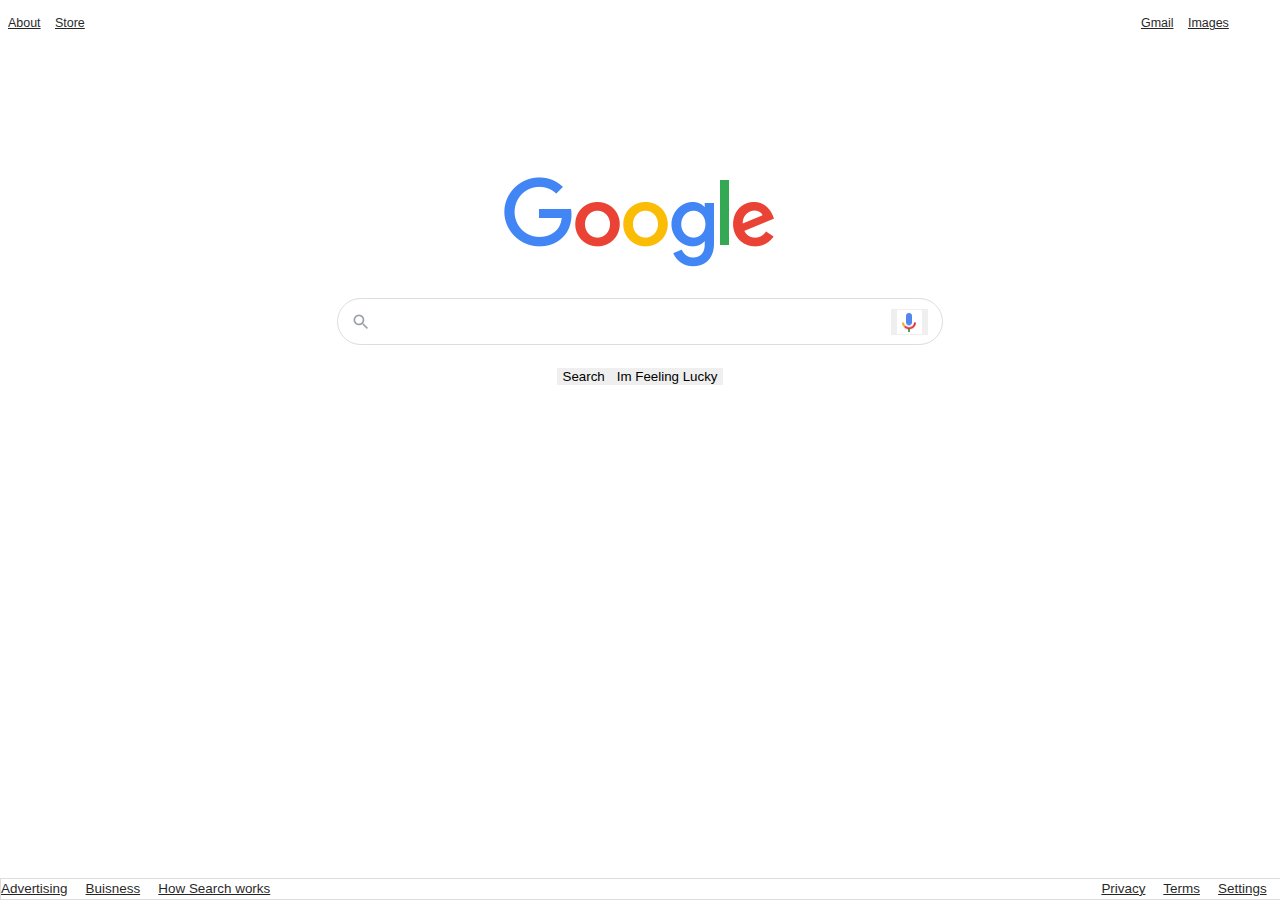
<file: google-homepage/index.html>
<!DOCTYPE html>
<html lang="en">
    <head>
        <title>Google</title>
        <link rel="stylesheet" href="index.css" />

    </head>

    <body>
        <!-- Navigation -->
        <nav class="nav">
            <!--nav-links left side-->
            <div class="nav-left" >
                <a class="nav-link" href="#">About</a>
                <a class="nav-link" href="#">Store</a>
            </div>
            <!--nav-links right side-->
            <div class="nav-right" >
                <a class="nav-link" href="#">Gmail</a>
                <a class="nav-link" href="#">Images</a>
            </div>

        </nav>
        <!--main area of page -->
        <main class="main">
            <img class="logo" src="images/google_logo.png" alt="">
            <div class="searchbar">
                <img class="search-icon" src="images/google-search.png" alt="" />
                <input class="search-input" type="text"/>
                <button>
                    <img class="microphone" src="images/google-microphone.png" alt=""/>
                </button>
            </div>
            <div class="search-buttons">
                <button class="search-button">Search</button>
                <button class="search-button">Im Feeling Lucky</button>
            </div>
        </main>

        <!--Footer -->
        <footer class="footer">
            <!--Left footer links-->
            <div class="foot-left">
                <a class="nav-link" href="#">Advertising</a>
                <a class="nav-link" href="#">Buisness</a>
                <a class="nav-link" href="#">How Search works</a>
            </div>
            <!--right footer links-->
            <div class="foot-right">
                <a class="nav-link" href="#">Privacy</a>
                <a class="nav-link" href="#">Terms</a>
                <a class="nav-link" href="#">Settings</a>
            </div>
        </footer>
    </body>
</html>
</file>
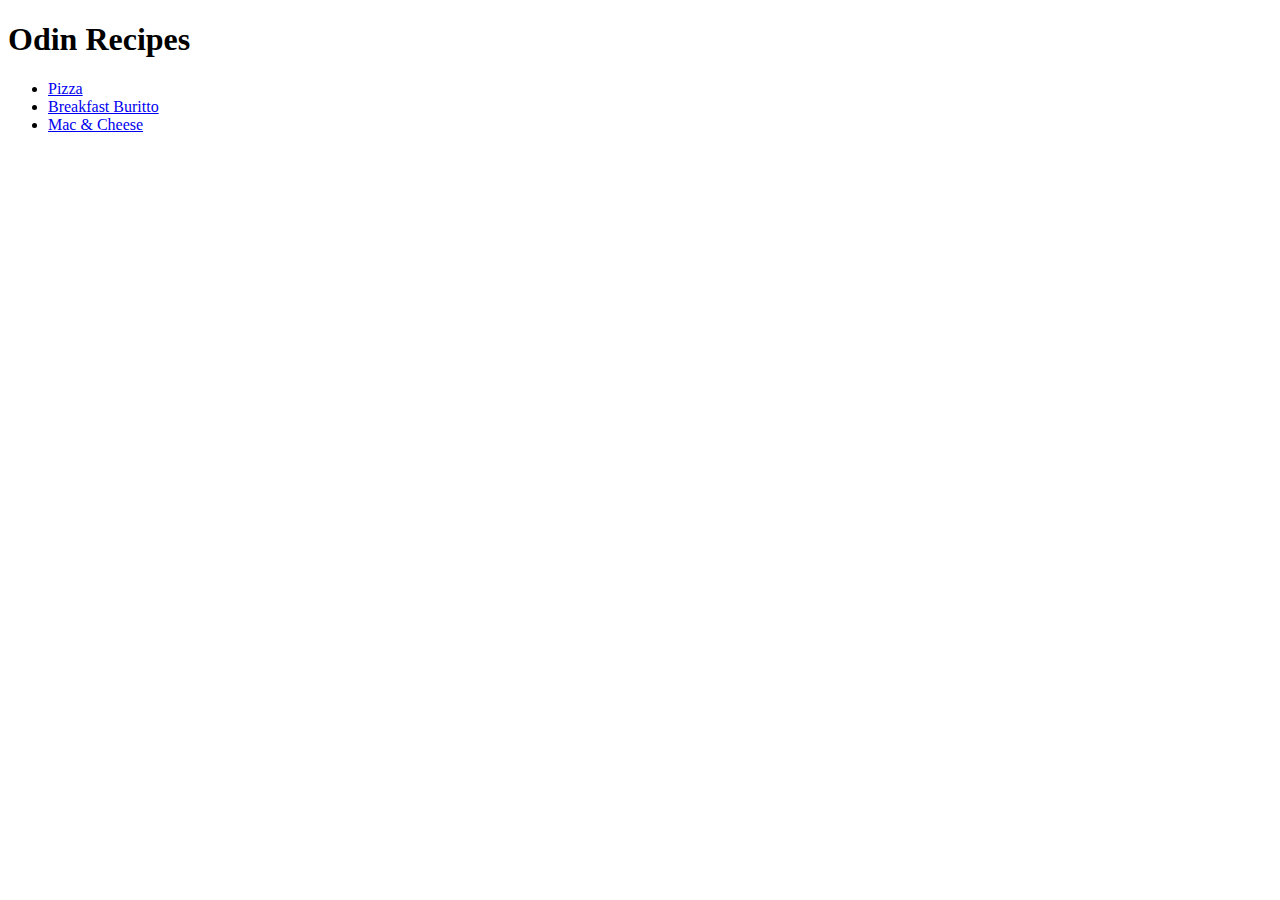
<file: odin-recipies/index.html>
<!DOCTYPE html>
<html lang="en">
<head>
    <meta charset="UTF-8">
    <title>Document</title>
</head>
<body>
    <h1>Odin Recipes</h1>
    <ul>
    <li><a href="recipes/pizza.html">Pizza</a></li>
    <li><a href="recipes/breakfast-burritos.html">Breakfast Buritto</a></li>
    <li><a href="recipes/mac-and-cheese.html">Mac & Cheese</a></li>
    </ul>
</body>
</html>
</file>
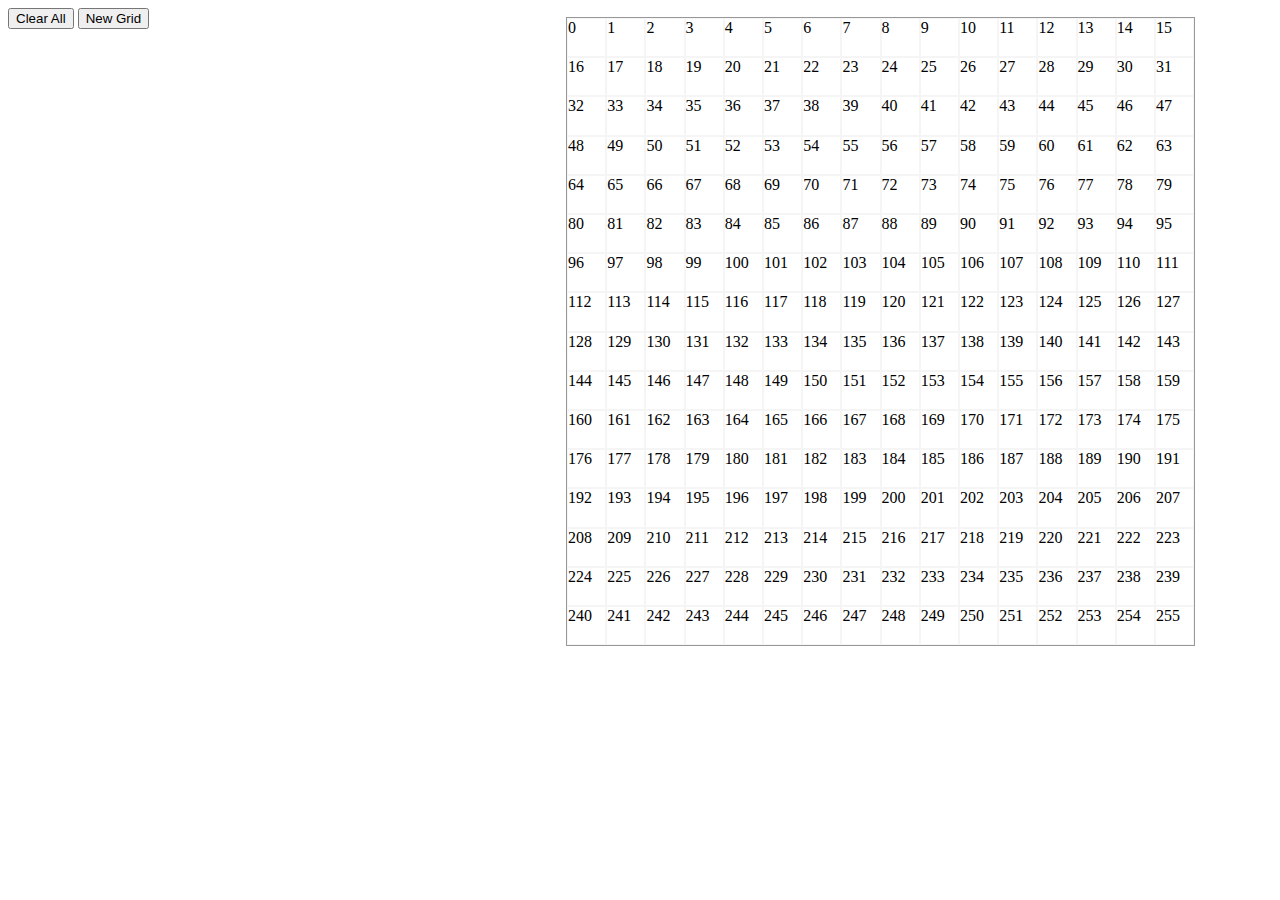
<file: etchASketch/main.html>
<!DOCTYPE html>
<html>
    <head>
        <title>Etch-a-Sketch</title>
        <link rel="stylesheet" type="text/css" href="main.css">
        
    </head>

    <body>
        <button id="clear-screen">Clear All</button>
        <button id="new-grid">New Grid</button>

        <div id="container"></div>

        <script src="app.js" defer></script>
    </body>
</html>
</file>
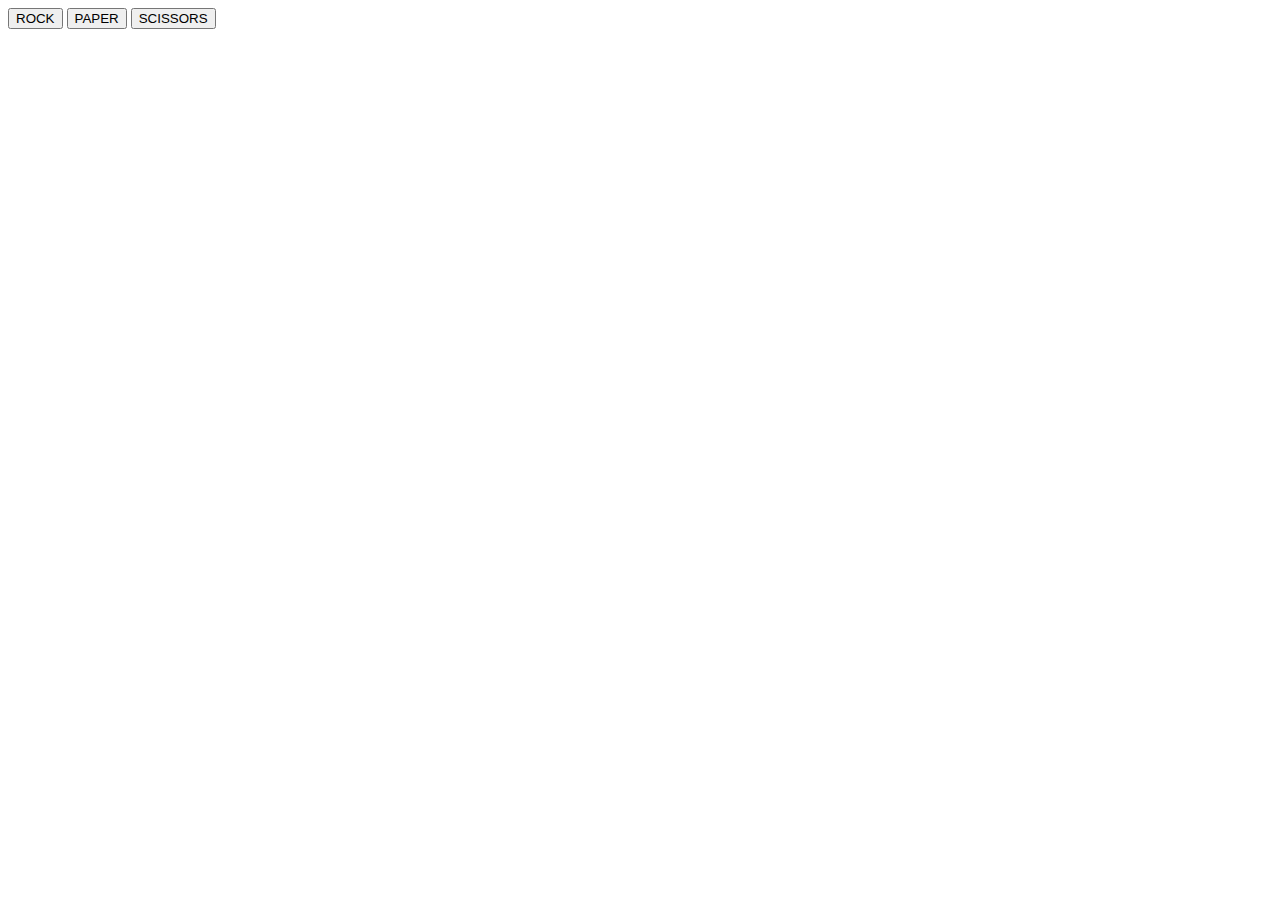
<file: rockPaper/rockPaper.html>
<!DOCTYPE html>
<html>
    <head>
        
    </head>

    <body>
        <button id = "rock">ROCK</button>
        <button id = "paper">PAPER</button>
        <button id = "sciss">SCISSORS</button>
        <div id="result"></div>
        <div id="scoreboard"></div>


        <script src="rockPaper.js" defer></script>
    </body>
</html>
</file>
<file: google-homepage/index.css>
:root {
    --border-color: #ddd;
}

html {
    font-size: 60%;
}

body {
    font-family: Arial, Helvetica, sans-serif;
    font-size: 1.5rem;
    line-height: 1.5;
}

/*Custom*/

a {
    color: inherit;
}

img {
    display: block;
    width: 100%;
}

input {
    border: none;
    outline: none;
}

button {
    border: none;
    font-family: inherit;
    cursor: pointer;
}

button:focus {
    outline: none;
}

/*navbar*/

.nav {
    width: auto;
    margin-top: 1.5rem;
    display: flex;
    align-items: center;
    justify-content: space-between;
    width: 100%;
    font-size: 1.3rem;
}

.nav-left,
.nav-right {
    display: flex;
}
  
  .nav-right {
    margin-right: 3rem;
}

.nav-link {
    margin-right: 1.5rem;
    opacity: 0.85;
}
  
.nav-link:hover {
    text-decoration: underline;
}
  
.button-apps {
    width: 30px;
    height: 30px;
    margin-right: 1.5rem;
    background-color: #fff;
    background-image: url("//ssl.gstatic.com/gb/images/i1_1967ca6a.png");
    background-position: -132px -38px;
    opacity: 0.5;
}
  
.button-apps:hover,
.button-apps:focus {
    opacity: 0.85;
}
  
.user-avatar img {
    height: 34px;
    width: 34px;
    border: 1px solid #ddd;
    border-radius: 50%;
    margin-right: 3rem;
}
  
.user-avatar:hover img {
    border: 1px solid #aaa;
}
  
/* main */
  
.main {
    display: flex;
    flex-direction: column;
    align-items: center;
    justify-content: flex-start;
    margin-top: 15rem;
}
  
.logo {
    width: 272px;
    height: 92px;
    margin-bottom: 3rem;
}
  
.searchbar {
    display: flex;
    align-items: center;
    justify-content: space-between;
    width: 580px;
    padding: 1rem;
    padding-right: 1.5rem;
    border: 0.1px solid var(--border-color);
    border-radius: 30px;
}
  
.searchbar:hover,
.searchbar:focus-within {
    border-color: white;
    box-shadow: 0 1px 6px 0 rgba(32, 33, 36, 0.28);
}
  
.search-icon {
    width: 25px;
    height: 25px;
    margin-right: 1rem;
}
  
.search-input {
    width: 90%;
    font-size: 1.6rem;
}
  
  .microphone-icon {
    width: 25px;
    height: 25px;
}
  
.search-buttons {
    display: flex;
    align-items: center;
    justify-content: center;
    margin-top: 2.4rem;
}
  
.button-search {
    min-width: 54px;
    height: 36px;
    padding: 0 2rem;
    border: 1px solid transparent;
    border-radius: 5px;
    margin: 0.7rem;
    background-color: var(--button-search-background);
    color: var(--button-search-font);
    font-size: 1.4rem;
}
  
.button-search:hover {
    border-color: #dadce0;
    box-shadow: 0 1px 1px rgb(0 0 0 / 10%);
}

/* footer */
  
.footer {
    position: absolute;
    bottom: 0;
    left: 0;
    display: flex;
    align-items: center;
    justify-content: space-between;
    width: 100%;
    border: 1px solid var(--border-color);
    background: var(--footer-background);
    color: var(--footer-font);
    font-size: 1.4rem;
}
  
.left-section,
.right-section {
    display: flex;
}
  
  .right-section {
    margin-right: 3rem;
}
  
.footer-link {
    display: block;
    padding: 1rem 0 1rem 3rem;
}
</file>
<file: etchASketch/main.css>
#container {
    float: right;
    margin-top: 1vh;
    margin-right: 6vw;
    box-sizing: content-box;
    display: grid;
    height: 49vw;
    width: 49vw;
    border: 1px rgba(0, 0, 0, 0.404) solid;
}

.grid-cell {
    display: inline-block;
    padding: 1rem;
    border: 0.5px solid rgb(0, 0, 0);
    text-align: center;
}

.cell {
    border: 1px rgba(0, 0, 0, 0.041) solid;
    /*background-color: rgba(255, 255, 255, 1);*/
</file>
